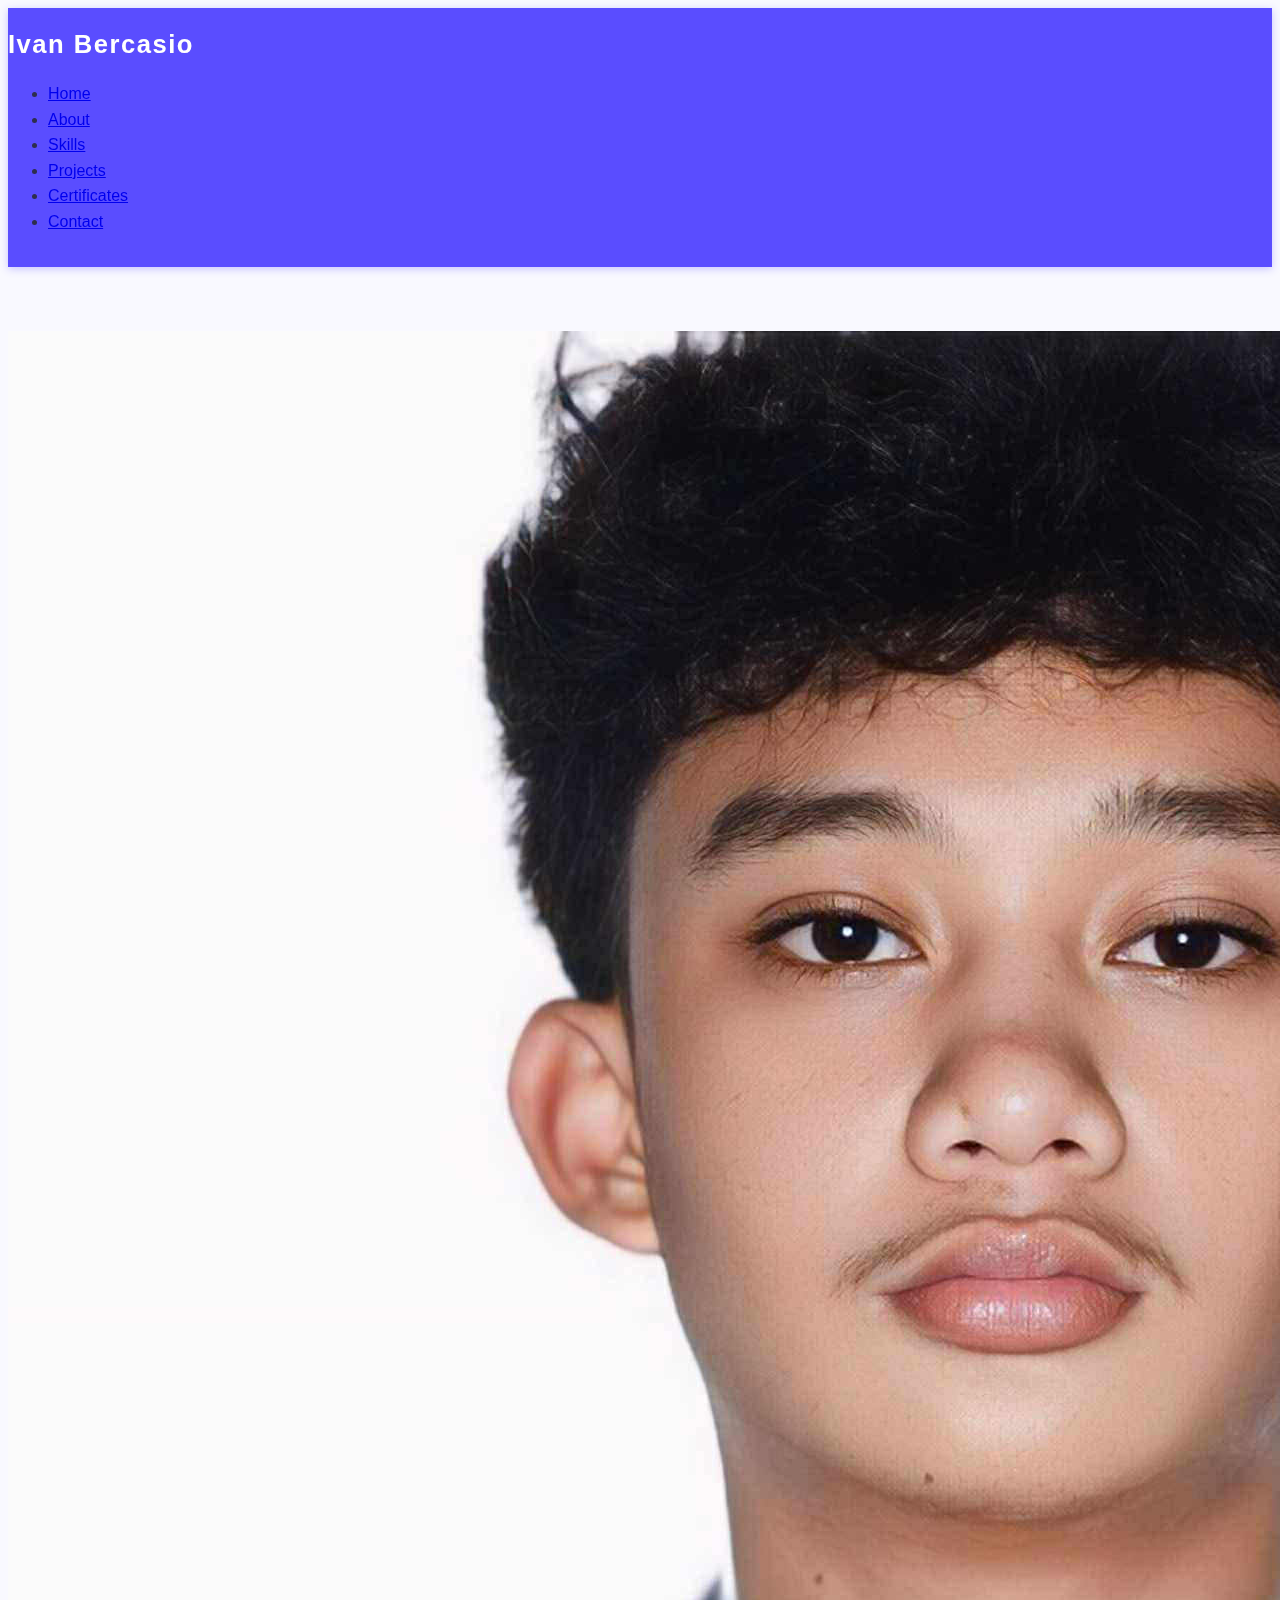
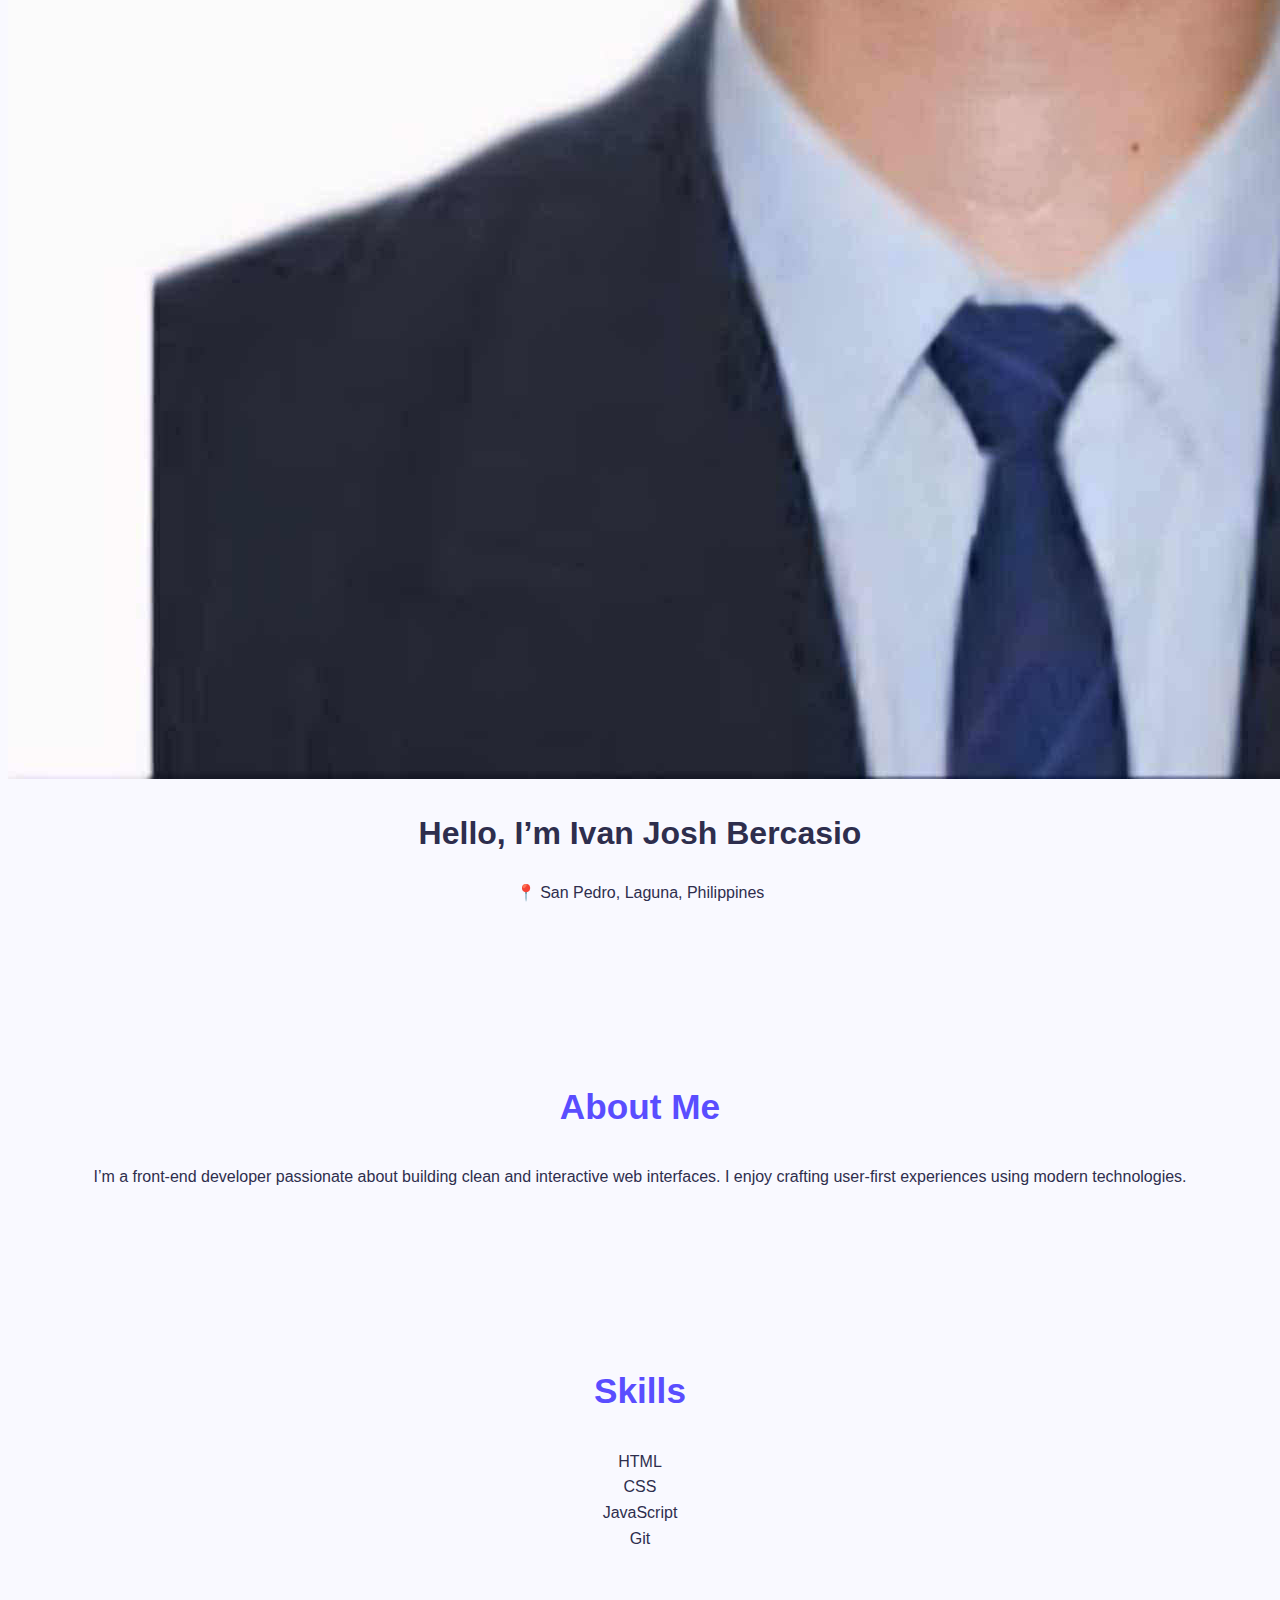
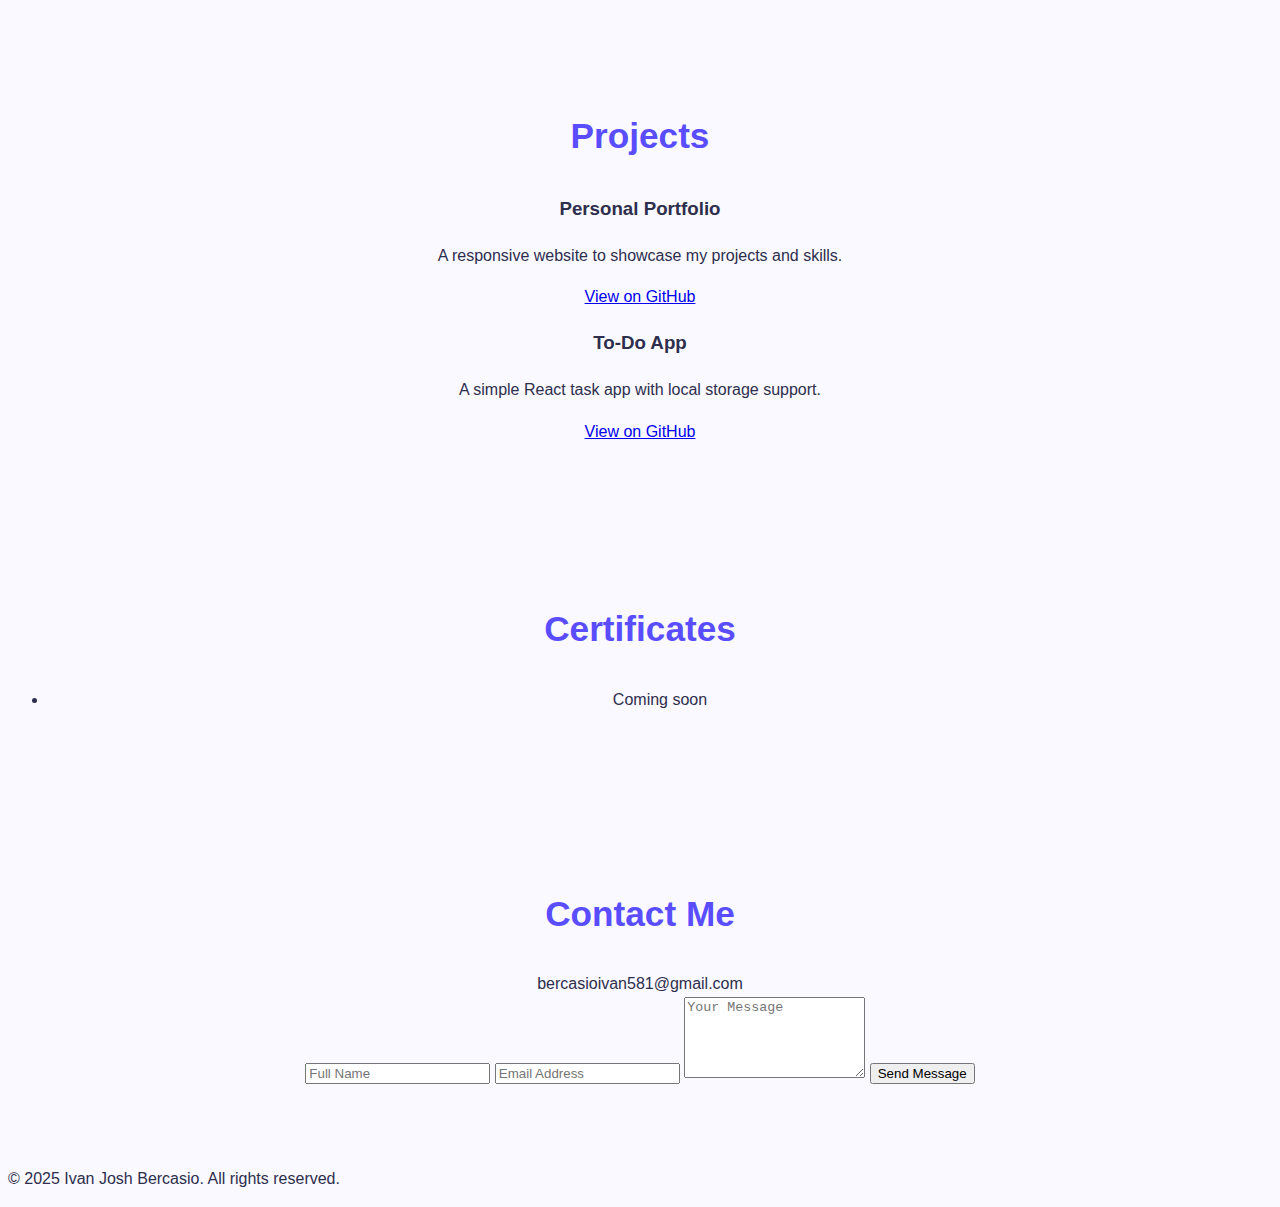
<file: index.html>
<!DOCTYPE html>
<html lang="en">
<head>
  <meta charset="UTF-8" />
  <meta name="viewport" content="width=device-width, initial-scale=1.0" />
  <title>Ivan Josh Bercasio - Portfolio</title>
  
  <!-- CSS -->
  <link rel="stylesheet" href="style.css" />
  
  <!-- Google Fonts -->
  <link href="https://fonts.googleapis.com/css2?family=Montserrat:wght@400;700&display=swap" rel="stylesheet" />
  
  <!-- Font Awesome (correct version) -->
  <link rel="stylesheet" href="https://cdnjs.cloudflare.com/ajax/libs/font-awesome/6.5.0/css/all.min.css" integrity="sha512-8Mj8GhIPFLy9jqVu6zLg4a0uPmRRicgHw6ElAq8KpHdLZxWqeykHpqR1iGvabHI2FSazsCQBsdasR9q+yRMG/Q==" crossorigin="anonymous" referrerpolicy="no-referrer" />
</head>

<body>

  <!-- Navbar -->
  <header class="navbar">
    <div class="logo">Ivan Bercasio</div>
    <div class="hamburger" id="hamburger">
      <span></span><span></span><span></span>
    </div>
    <nav id="nav-menu">
      <ul>
        <li><a href="#home">Home</a></li>
        <li><a href="#about">About</a></li>
        <li><a href="#skills">Skills</a></li>
        <li><a href="#projects">Projects</a></li>
        <li><a href="#certificates">Certificates</a></li>
        <li><a href="#contact">Contact</a></li>
      </ul>
    </nav>
  </header>

  <!-- Home Section -->
  <section id="home" class="section fade-in">
    <img src="pics/pic2.jpg" alt="Ivan Josh Bercasio" class="profile-pic">
    <h1>Hello, I’m <span>Ivan Josh Bercasio</span></h1>
    <p class="location">📍 San Pedro, Laguna, Philippines</p>
  </section>

  <!-- About Section -->
  <section id="about" class="section fade-in">
    <h2>About Me</h2>
    <p>I’m a front-end developer passionate about building clean and interactive web interfaces. I enjoy crafting user-first experiences using modern technologies.</p>
    <div class="social-icons">
      <a href="https://facebook.com/ivanbercasio" target="_blank"><i class="fab fa-facebook-f"></i></a>
      <a href="https://www.instagram.com/ivanbercasio" target="_blank"><i class="fab fa-instagram"></i></a>
      <a href="https://www.tiktok.com/@ivanbercasio" target="_blank"><i class="fab fa-tiktok"></i></a>
      <a href="mailto:bercasioivan581@gmail.com"><i class="fas fa-envelope"></i></a>
    </div>
  </section>

  <!-- Skills Section -->
  <section id="skills" class="section fade-in">
    <h2>Skills</h2>
    <div class="skills-list">
      <div class="skill">HTML</div>
      <div class="skill">CSS</div>
      <div class="skill">JavaScript</div>
      <div class="skill">Git</div>
    </div>
  </section>

  <!-- Projects Section -->
  <section id="projects" class="section fade-in">
    <h2>Projects</h2>
    <div class="project">
      <h3>Personal Portfolio</h3>
      <p>A responsive website to showcase my projects and skills.</p>
      <a href="https://github.com/ivanbercasio/portfolio" target="_blank" class="project-link">View on GitHub</a>
    </div>
    <div class="project">
      <h3>To-Do App</h3>
      <p>A simple React task app with local storage support.</p>
      <a href="https://github.com/ivanbercasio/todo-app" target="_blank" class="project-link">View on GitHub</a>
    </div>
  </section>

  <!-- Certificates Section -->
  <section id="certificates" class="section fade-in">
    <h2>Certificates</h2>
    <ul>
      <li>Coming soon</li>
    </ul>
  </section>

  <!-- Contact Section -->
  <section id="contact" class="section fade-in">
    <h2>Contact Me</h2>
    <li>bercasioivan581@gmail.com</li>
    
    <form target="_blank" action="https://formsubmit.co/bercasioivan581@gmail.com" method="POST">
      <input type="text" name="name" placeholder="Full Name" required />
      <input type="email" name="email" placeholder="Email Address" required />
      <textarea name="message" rows="5" placeholder="Your Message" required></textarea>
      <button type="submit">Send Message</button>
    </form>
  </section>

  <!-- Footer -->
  <footer>
    <p>&copy; 2025 Ivan Josh Bercasio. All rights reserved.</p>
    
    <!-- Footer Social Links -->
    <div class="social-links">
      <a href="https://facebook.com/ivanbercasio" target="_blank"><i class="fab fa-facebook-f"></i></a>
      <a href="mailto:bercasioivan581@gmail.com"><i class="fas fa-envelope"></i></a>
      <a href="https://www.tiktok.com/@ivanbercasio" target="_blank"><i class="fab fa-tiktok"></i></a>
    </div>
  </footer>

  <!-- JS -->
  <script>
    const hamburger = document.getElementById('hamburger');
    const navMenu = document.getElementById('nav-menu');
    hamburger.addEventListener('click', () => {
      navMenu.classList.toggle('show');
    });
  </script>

</body>
</html>
</file>
<file: style.css>
* Reset & base */
* {
  margin: 0;
  padding: 0;
  box-sizing: border-box;
  scroll-behavior: smooth;
}
body {
  font-family: 'Poppins', sans-serif;
  background-color: #f9f9ff;
  color: #2e2e4d;
  line-height: 1.6;
}

.container {
  width: 90%;
  max-width: 1100px;
  margin: 0 auto;
}

/* Header */
header {
  background-color: #5a4dff; /* violet */
  padding: 1rem 0;
  position: sticky;
  top: 0;
  z-index: 100;
  box-shadow: 0 2px 8px rgb(90 77 255 / 0.3);
}

.header-container {
  display: flex;
  align-items: center;
  justify-content: space-between;
}

.logo {
  font-weight: 700;
  font-size: 1.6rem;
  color: #ffffff;
  letter-spacing: 1.5px;
  cursor: default;
}

.nav a {
  color: #e0e0ff;
  text-decoration: none;
  margin-left: 2rem;
  font-weight: 500;
  transition: color 0.3s ease;
}

.nav a:hover,
.nav a:focus {
  color: #82aaff; /* lighter blue */
}

.nav.open {
  display: block;
}

/* Hamburger */
.hamburger {
  display: none;
  flex-direction: column;
  cursor: pointer;
}

.hamburger span {
  height: 3px;
  width: 25px;
  background: white;
  margin-bottom: 4px;
  border-radius: 2px;
}

/* Responsive Nav */
@media (max-width: 768px) {
  .nav {
    display: none;
    flex-direction: column;
    background-color: #5a4dff;
    width: 100%;
    position: absolute;
    top: 60px;
    left: 0;
    padding: 1rem 0;
  }

  .nav a {
    margin: 1rem 0;
    text-align: center;
  }

  .hamburger {
    display: flex;
  }

  .nav.open {
    display: block;
  }
}

/* Sections */
.section {
  padding: 4rem 0;
  text-align: center;
}

.section h2 {
  font-size: 2.2rem;
  color: #5a4dff;
}
</file>
